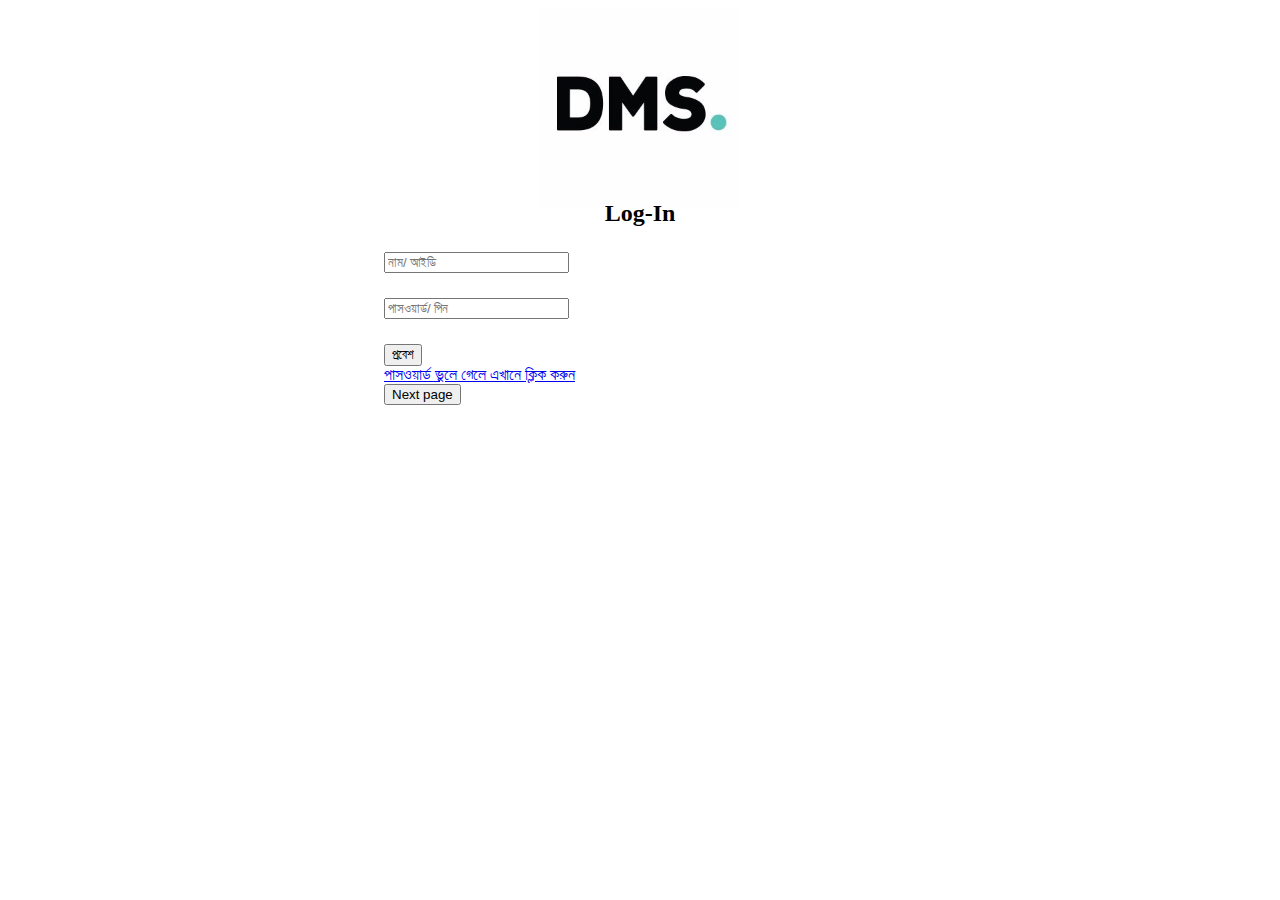
<file: index.html>
<!doctype html>
<html lang="en">
<head>
    <!-- Required meta tags -->
    <meta charset="utf-8">
    <meta name="viewport" content="width=device-width, initial-scale=1, shrink-to-fit=no">

    <script src="https://ajax.googleapis.com/ajax/libs/jquery/3.2.1/jquery.min.js"></script>
    <script src="https://maxcdn.bootstrapcdn.com/bootstrap/3.3.7/js/bootstrap.min.js"></script>
    <!-- Bootstrap CSS -->
    <link rel="stylesheet" href="https://maxcdn.bootstrapcdn.com/bootstrap/4.0.0-beta.3/css/bootstrap.min.css" integrity="sha384-Zug+QiDoJOrZ5t4lssLdxGhVrurbmBWopoEl+M6BdEfwnCJZtKxi1KgxUyJq13dy" crossorigin="anonymous">
    <link rel="stylesheet" href="style.css">

</head>
<body>
<div></div>
<div class="container">
    <div class="row " >

        <img src="assets/8SR29tIy_400x400.jpg" style="height: 200px; width: 200px; margin-left: 42%; margin2-bottom: 15px">


        <div class="Absolute-Center is-Responsive">
            <div class="col-sm-12 col-md-12 col-md-offset-1">
                <h2 style="text-align: center">Log-In</h2>
                <form action="" id="loginForm">

                    <div class="form-group input-group margin1">
                        <span class="input-group-addon"></span>
                        <input class="form-control" type="text" name='' placeholder="নাম/ আইডি"/>
                    </div>
                    <div class="form-group input-group margin1">
                        <span class="input-group-addon"><i class="glyphicon glyphicon-lock"></i></span>
                        <input class="form-control" type="password" name='' placeholder="পাসওয়ার্ড/ পিন"/>
                    </div>
                    <div class="form-group margin1">
                        <button type="button" class="btn btn-dark btn-block">প্রবেশ</button>
                    </div>
                    <div class="form-group text-center">
                        <a href="#">পাসওয়ার্ড ভুলে গেলে এখানে ক্লিক করুন</a>
                    </div>

                </form>
                <a href="admin.html"><button class="btn btn-primary">Next page</button></a>

            </div>
        </div>
    </div>
</div>





<!-- Optional JavaScript -->
<!-- jQuery first, then Popper.js, then Bootstrap JS -->
</body>
</html>
</file>
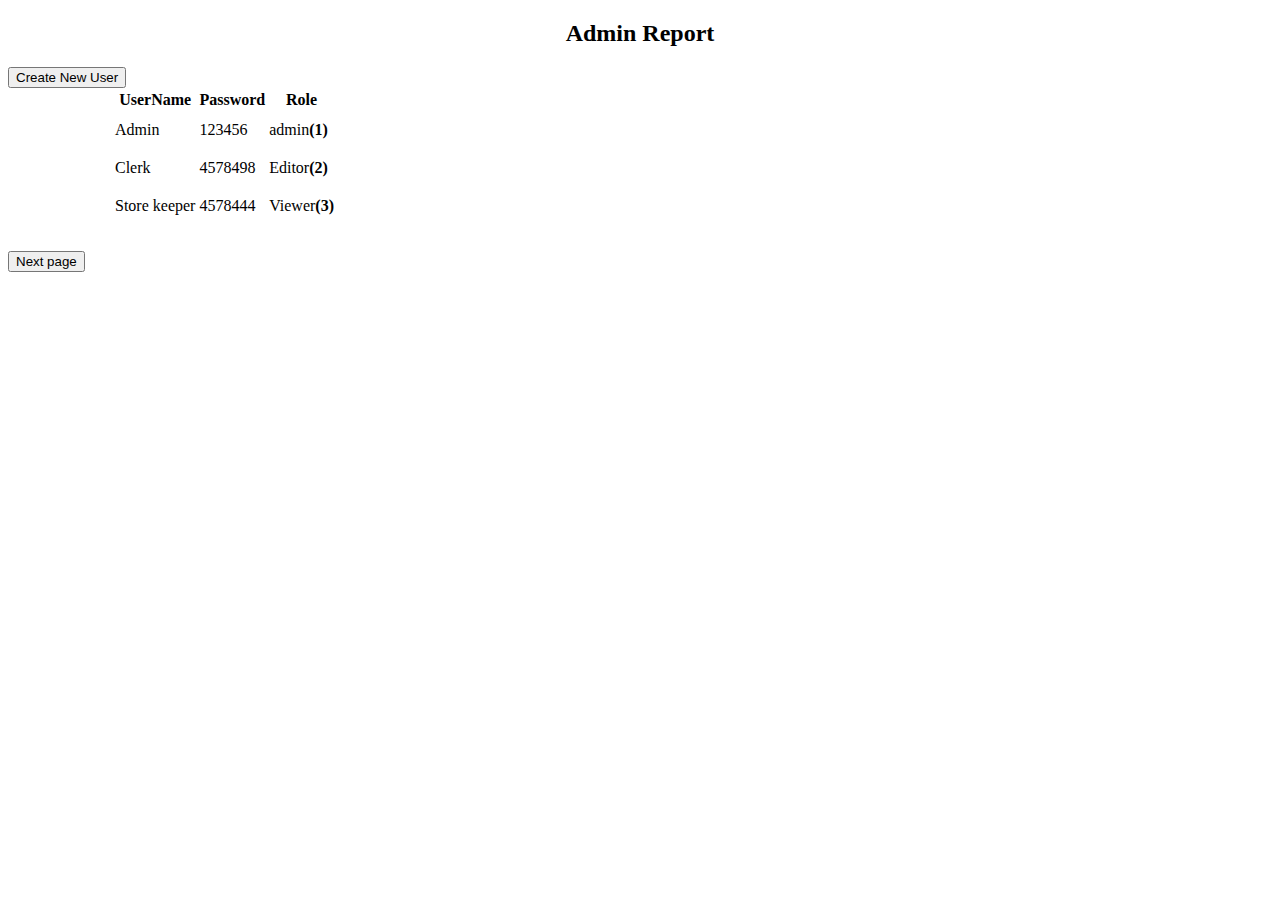
<file: admin.html>
<!doctype html>
<html lang="en">
<head>
    <meta charset="utf-8">
    <meta name="viewport" content="width=device-width, initial-scale=1, shrink-to-fit=no">
    <script href="https://ajax.googleapis.com/ajax/libs/jquery/3.2.1/jquery.min.js"></script>
    <script href="https://maxcdn.bootstrapcdn.com/bootstrap/3.3.7/js/bootstrap.min.js"></script>

    <link rel="stylesheet" href="https://maxcdn.bootstrapcdn.com/bootstrap/4.0.0-beta.3/css/bootstrap.min.css" integrity="sha384-Zug+QiDoJOrZ5t4lssLdxGhVrurbmBWopoEl+M6BdEfwnCJZtKxi1KgxUyJq13dy" crossorigin="anonymous">
    <link rel="stylesheet" href="style.css">
    <link rel="stylesheet" href="https://use.fontawesome.com/releases/v5.1.0/css/all.css" integrity="sha384-lKuwvrZot6UHsBSfcMvOkWwlCMgc0TaWr+30HWe3a4ltaBwTZhyTEggF5tJv8tbt" crossorigin="anonymous">

</head>
<body>
<div class="container">
    <div class=" " >
        <div class=" is-Responsive">
            <div class="col-sm-12 col-md-12 col-md-offset-1">
                <h2 style="text-align: center">Admin Report</h2>

                <div class="panel panel-default panel-table">
                    <div class="panel-heading">
                        <div class="row">

                            <div class="col col-xs-6 text-right">
                                <button type="button" class="btn btn-sm btn-primary btn-create">Create New User</button>
                            </div>
                        </div>
                    </div>
                    <div class="panel-body">
                        <table class="table table-bordered ">
                            <thead>
                            <tr>
                                <th class="w-25"><em class="fa fa-cog"></em></th>
                                <th>UserName</th>
                                <th>Password</th>
                                <th>Role</th>
                            </tr>
                            </thead>
                            <tbody>
                            <tr>
                                <td align="center">
                                    <a class="btn btn-info"><em class="fas fa-pencil-alt"></em></a>
                                    <a class="btn btn-danger"><em class="fa fa-trash"></em></a>
                                </td>
                                <td class="hidden-xs">Admin</td>
                                <td>123456</td>
                                <td>admin<b>(1)</b></td>
                            </tr>
                            <tr>
                                <td align="center">
                                    <a class="btn btn-info"><em class="fas fa-pencil-alt"></em></a>
                                    <a class="btn btn-danger"><em class="fa fa-trash"></em></a>
                                </td>
                                <td class="hidden-xs">Clerk</td>
                                <td>4578498</td>
                                <td>Editor<b>(2)</b></td>
                            </tr>
                            <tr>
                                <td align="center">
                                    <a class="btn btn-info"><em class="fas fa-pencil-alt"></em></a>
                                    <a class="btn btn-danger"><em class="fa fa-trash"></em></a>
                                </td>
                                <td class="hidden-xs">Store keeper</td>
                                <td>4578444</td>
                                <td>Viewer<b>(3)</b></td>
                            </tr>
                            </tbody>
                        </table>
                    </div>
                    <div class="col col-xs-6 text-right">
                        <a href="entry.html"><button class="btn btn-primary margin1 text-right">Next page</button></a>

                    </div>
                </div>
            </div>
            </div>
        </div>
    </div>
</body>
</html>
</file>
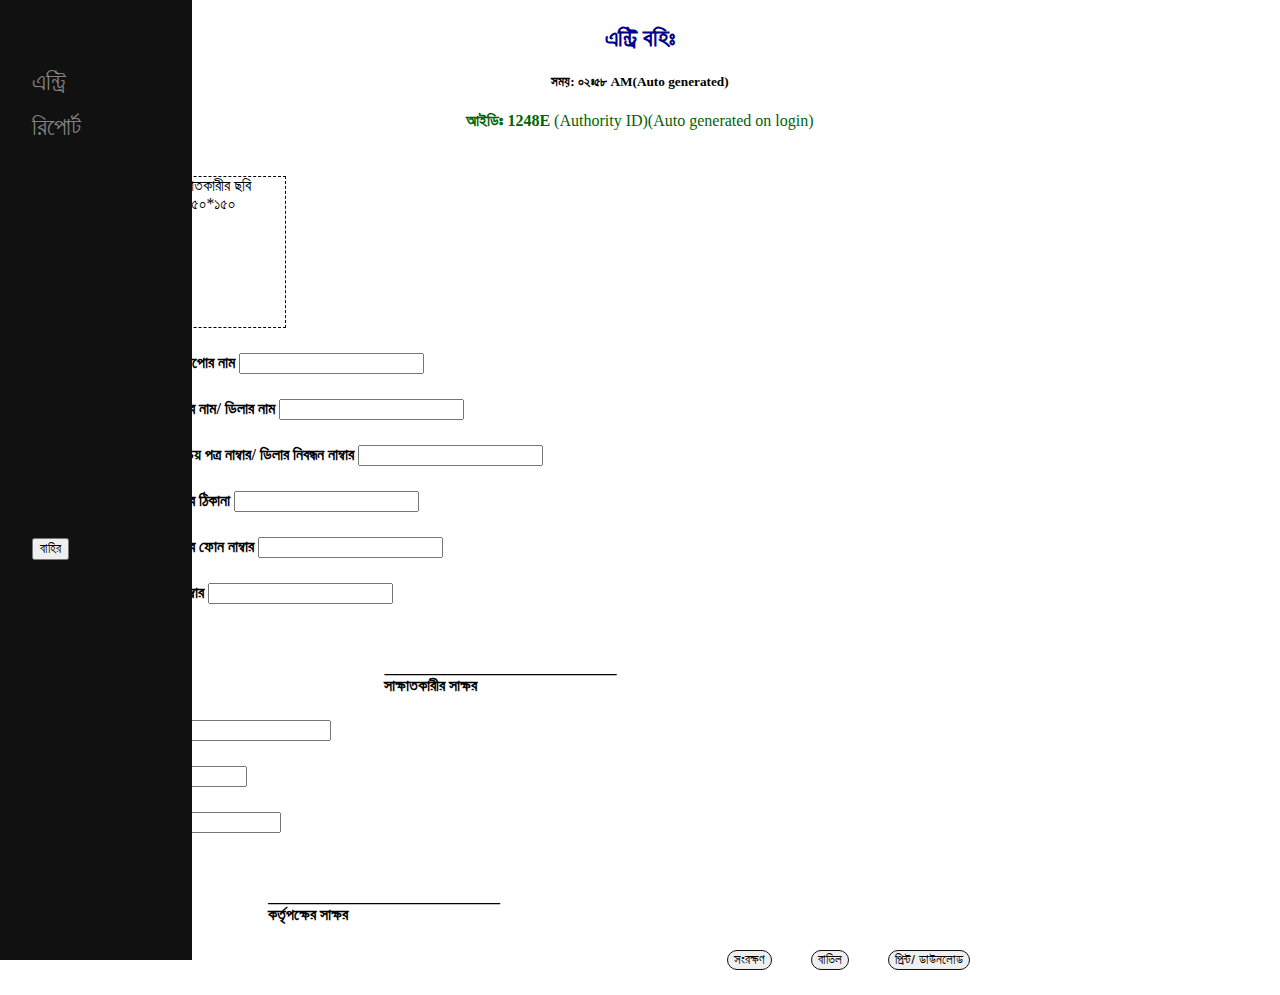
<file: entry.html>
<!doctype html>
<html lang="en">
<head>
    <meta charset="utf-8">
    <meta name="viewport" content="width=device-width, initial-scale=1, shrink-to-fit=no">
    <script href="https://ajax.googleapis.com/ajax/libs/jquery/3.2.1/jquery.min.js"></script>
    <script href="https://maxcdn.bootstrapcdn.com/bootstrap/3.3.7/js/bootstrap.min.js"></script>

    <link rel="stylesheet" href="https://maxcdn.bootstrapcdn.com/bootstrap/4.0.0-beta.3/css/bootstrap.min.css" integrity="sha384-Zug+QiDoJOrZ5t4lssLdxGhVrurbmBWopoEl+M6BdEfwnCJZtKxi1KgxUyJq13dy" crossorigin="anonymous">
    <link rel="stylesheet" href="style.css">
    <link rel="stylesheet" href="https://use.fontawesome.com/releases/v5.1.0/css/all.css" integrity="sha384-lKuwvrZot6UHsBSfcMvOkWwlCMgc0TaWr+30HWe3a4ltaBwTZhyTEggF5tJv8tbt" crossorigin="anonymous">

</head>
<body>
<div class="container">
<div class="sidenav">
        <a href="entry.html">এন্ট্রি</a>
        <a href="report.html">রিপোর্ট</a>
       <a href="index.html"><button style="margin-top: 250%" class="btn btn-danger">বাহির</button> </a>
</div>
<div>
<div>
    <h2 class="margin1" style="text-align: center; color: darkblue;">এন্ট্রি বহিঃ</h2>
    <h5 style="text-align: center;">সময়: ০২ঃ৫৮ AM(Auto generated)</h5>
    <p style="text-align: center; color: darkgreen"><b>আইডিঃ 1248E</b> (Authority ID)(Auto generated on login) </p>




<div style="text-align: center;" >
        <div style="margin-left: 10%">
                <form>
                    <div class="form-row">
                    <div class=" form-group boxed">
                        সাক্ষাতকারীর ছবি</br>
                        ১৫০*১৫০
                    </div>
                    </div>
                </form>
            </div>
    <form style="text-align: left;">
        <div class="form-row">
         <div class="form-group col-md-5" style="margin-left: 10%; margin-top: 2%">
        <div><span><b>টার্মিনাল/ ডিপোর নাম </b></span> <input class="form-control form-control-sm" type="text"></div>
        <div class="margin1"><span><b>সাক্ষাতকারীর নাম/ ডিলার নাম </b></span> <input class="form-control form-control-sm" type="text"></div>
        <div class="margin1"><span><b> জাতীয় পরিচয় পত্র নাম্বার/ ডিলার নিবন্ধন নাম্বার</b></span> <input class="form-control form-control-sm" type="text"></div>
        <div class="margin1"><span><b>সাক্ষাতকারীর ঠিকানা </b></span> <input class="form-control form-control-sm" type="text"></div>
        <div class="margin1"><span><b>সাক্ষাতকারীর ফোন নাম্বার </b></span> <input class="form-control form-control-sm" type="text"></div>
        <div class="margin1"><span><b>যানবাহন নাম্বার</b></span> <input class="form-control form-control-sm" type="text"></div>
             <div style="margin-left: 250px">
                 <div style="margin-top: 55px"><span><b>_____________________________</b></span></div>
                 <div><span><b>সাক্ষাতকারীর সাক্ষর </b></span></div>
             </div>

    </div>
    <div class="col-md-5" style=" margin-left: 10px; margin-top: 2%">
        <div><span><b>সাক্ষাত কার্যনির্বাহকের নাম</b></span> <input class="form-control form-control-sm" type="text"></div>
        <div class="margin1"><span><b>অধিদপ্তর</b></span> <input class="form-control form-control-sm" type="text" ></div>
        <div class="margin1"><span><b>সাক্ষাতের কারন</b></span> <input class="form-control form-control-sm" type="text"></div>

        <div style="margin-left: 250px;">
        <div style="margin-top: 55px"><span><b>_____________________________</b></span></div>
        <div><span><b>কর্তৃপক্ষের সাক্ষর </b></span></div>
        </div>
    </div>
    </div>
       
    </form>
    <div class="btn-group col-md-6" style="margin-left: 33%; margin-bottom: 2%; margin-top: 2%">
        <a href="report.html"><button type="button" class="btn btn-success btn-lg" style="border: 1px solid #111111; border-radius: 25px">সংরক্ষণ</button></a>
        <button type="button" class="btn btn-warning" style="margin-left:35px; border: 1px solid #111111; border-radius: 25px">বাতিল</button>
        <button type="button" class="btn btn-info" style="margin-left:35px; border: 1px solid #111111; border-radius: 25px">প্রিন্ট/ ডাউনলোড</button>

    </div>
</div>





</body>
</html>
</file>
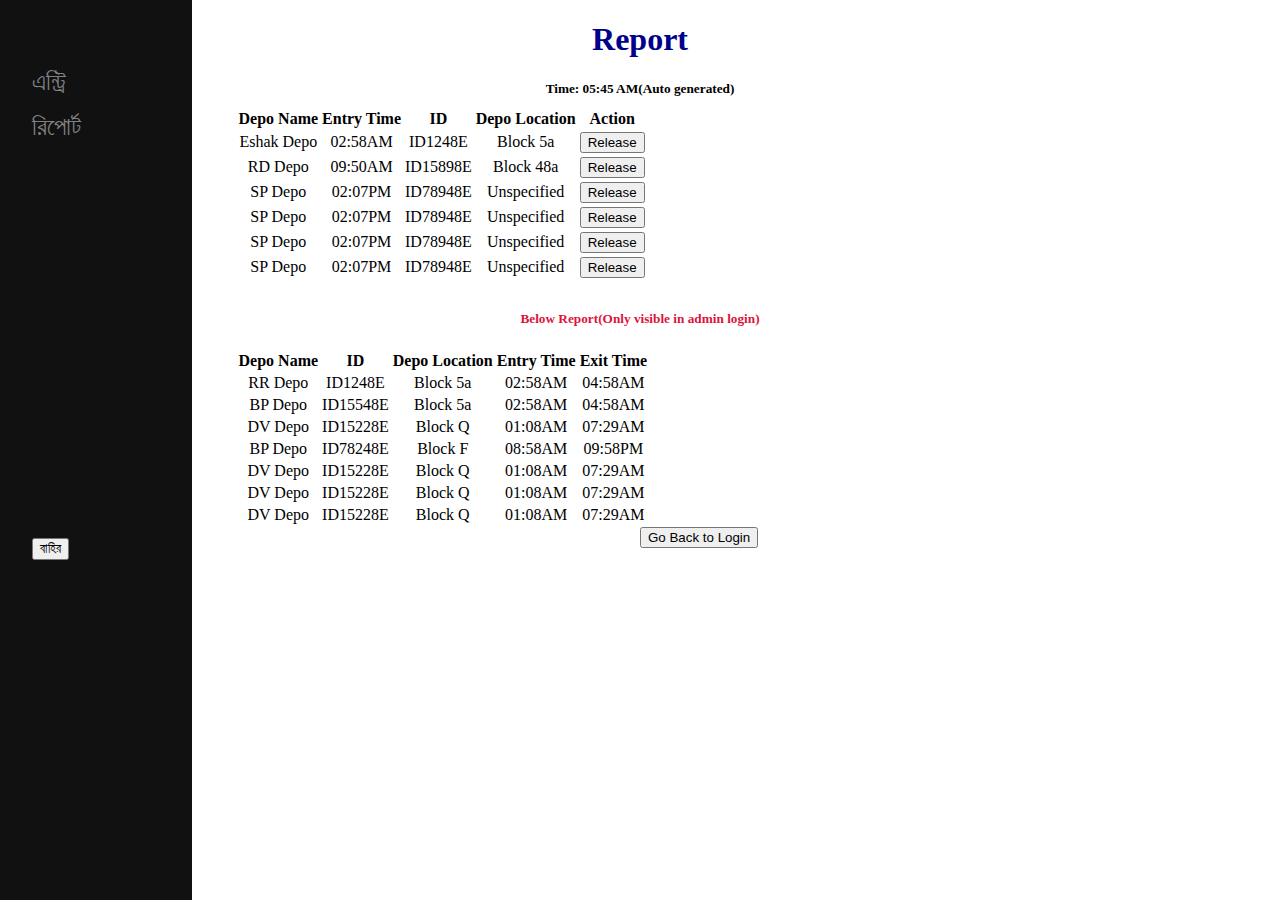
<file: report.html>
<!doctype html>
<html lang="en">
<head>
    <meta charset="utf-8">
    <meta name="viewport" content="width=device-width, initial-scale=1, shrink-to-fit=no">
    <script href="https://ajax.googleapis.com/ajax/libs/jquery/3.2.1/jquery.min.js"></script>
    <script href="https://maxcdn.bootstrapcdn.com/bootstrap/3.3.7/js/bootstrap.min.js"></script>

    <link rel="stylesheet" href="https://maxcdn.bootstrapcdn.com/bootstrap/4.0.0-beta.3/css/bootstrap.min.css" integrity="sha384-Zug+QiDoJOrZ5t4lssLdxGhVrurbmBWopoEl+M6BdEfwnCJZtKxi1KgxUyJq13dy" crossorigin="anonymous">
    <link rel="stylesheet" href="style.css">
    <link rel="stylesheet" href="https://use.fontawesome.com/releases/v5.1.0/css/all.css" integrity="sha384-lKuwvrZot6UHsBSfcMvOkWwlCMgc0TaWr+30HWe3a4ltaBwTZhyTEggF5tJv8tbt" crossorigin="anonymous">

</head>
<body>
<div style="text-align: center;">
    <h1 style="color: darkblue">Report</h1>
    <h5 style="margin-bottom: 10px">Time: 05:45 AM(Auto generated)</h5>
</div>
<div class="container">
<div class="sidenav">
    <a href="entry.html">এন্ট্রি</a>
    <a href="report.html">রিপোর্ট</a>
    <a href="index.html"><button style="margin-top: 250%" class="btn btn-danger">বাহির</button> </a>
</div>
</div>
<div class="panel-body" style="margin-left: 18%; margin-right: 2%">
    <table class="table table-hover table-sm table-bordered" style="text-align: center">
        <thead class="thead-dark">
        <tr>
            <th>Depo Name</th>
            <th>Entry Time</th>
            <th>ID</th>
            <th>Depo Location</th>
            <th>Action</th>
        </tr>
        </thead>
        <tbody>
        <tr>
            <td>Eshak Depo</td>
            <td>02:58AM</td>
            <td>ID1248E</td>
            <td>Block 5a</td>
            <td><button class="btn btn-danger">Release</button></td>
        </tr>
        <tr>
            <td>RD Depo</td>
            <td>09:50AM</td>
            <td>ID15898E</td>
            <td>Block 48a</td>
            <td><button class="btn btn-danger">Release</button></td>
        </tr>
        <tr>
            <td>SP Depo</td>
            <td>02:07PM</td>
            <td>ID78948E</td>
            <td>Unspecified</td>
            <td><button class="btn btn-danger">Release</button></td>
        </tr>
        <tr>
            <td>SP Depo</td>
            <td>02:07PM</td>
            <td>ID78948E</td>
            <td>Unspecified</td>
            <td><button class="btn btn-danger">Release</button></td>
        </tr>
        <tr>
            <td>SP Depo</td>
            <td>02:07PM</td>
            <td>ID78948E</td>
            <td>Unspecified</td>
            <td><button class="btn btn-danger">Release</button></td>
        </tr>
        <tr>
            <td>SP Depo</td>
            <td>02:07PM</td>
            <td>ID78948E</td>
            <td>Unspecified</td>
            <td><button class="btn btn-danger">Release</button></td>
        </tr>
        </tbody>
    </table>
</div>
<div>
    <h5 style="text-align: center; margin-top: 30px; color: crimson;">Below Report(Only visible in admin login)</h5>
    <div class="panel-body" style="margin-left: 18%; margin-right: 2%">
        <table class="table table-hover table-sm table-bordered" style="text-align: center">
            <thead>
            <tr>
                <th>Depo Name</th>
                <th>ID</th>
                <th>Depo Location</th>
                <th>Entry Time</th>
                <th>Exit Time</th>
            </tr>
            </thead>
            <tbody>
            <tr>
                <td>RR Depo</td>
                <td> ID1248E </td>
                <td>Block 5a</td>
                <td>02:58AM</td>
                <td>04:58AM</td>

            </tr>
            <tr>
                <td>BP Depo</td>
                <td> ID15548E </td>
                <td>Block 5a</td>
                <td>02:58AM</td>
                <td>04:58AM</td>

            </tr>
            <tr>
                <td>DV Depo</td>
                <td> ID15228E </td>
                <td>Block Q</td>
                <td>01:08AM</td>
                <td>07:29AM</td>

            </tr>
            <tr>
                <td>BP Depo</td>
                <td> ID78248E </td>
                <td>Block F</td>
                <td>08:58AM</td>
                <td>09:58PM</td>
            </tr>
            <tr>
                <td>DV Depo</td>
                <td> ID15228E </td>
                <td>Block Q</td>
                <td>01:08AM</td>
                <td>07:29AM</td>

            </tr>
            <tr>
                <td>DV Depo</td>
                <td> ID15228E </td>
                <td>Block Q</td>
                <td>01:08AM</td>
                <td>07:29AM</td>

            </tr>
            <tr>
                <td>DV Depo</td>
                <td> ID15228E </td>
                <td>Block Q</td>
                <td>01:08AM</td>
                <td>07:29AM</td>

            </tr>
            </tbody>
        </table>
    </div>
    <div>
        <a href="index.html" style="margin-left: 50%"><button class="btn btn-primary">Go Back to Login </button></a>
    </div>
</div>





</body>
</html>
</file>
<file: style.css>
.Absolute-Center {
    margin: auto;
    position: absolute;
    top: 0; left: 0; bottom: 0; right: 0;
}
.Absolute-Center.is-Responsive {
    width: 40%;
    height: 60%;
    min-width: 400px;
    padding: 50px;
}
.margin1 {
    margin-top: 25px;
}

/*table*/
.panel-table .panel-body{
    padding:0;
}

.panel-table .panel-body .table-bordered{
    border-style: none;
    margin:0;
}

.panel-table .panel-body .table-bordered > thead > tr > th:first-of-type {
    text-align:center;
    width: 100px;
}

.panel-table .panel-body .table-bordered > thead > tr > th:last-of-type,
.panel-table .panel-body .table-bordered > tbody > tr > td:last-of-type {
    border-right: 0px;
}

.panel-table .panel-body .table-bordered > thead > tr > th:first-of-type,
.panel-table .panel-body .table-bordered > tbody > tr > td:first-of-type {
    border-left: 0px;
}

.panel-table .panel-body .table-bordered > tbody > tr:first-of-type > td{
    border-bottom: 0px;
}

.panel-table .panel-body .table-bordered > thead > tr:first-of-type > th{
    border-top: 0px;
}

.panel-table .panel-footer .pagination{
    margin:0;
}


.panel-table .panel-heading .col h3{
    line-height: 30px;
    height: 30px;
}

.panel-table .panel-body .table-bordered > tbody > tr > td{
    line-height: 34px;
}

/*sidenav*/
.sidenav {
    height: 100%;
    width: 15%;
    position: fixed;
    z-index: 1;
    top: 0;
    left: 0;
    background-color:#111;
    overflow-x: hidden;
    padding-top: 60px;
}

.sidenav a {
    padding: 8px 8px 8px 32px;
    text-decoration: none;
    font-size: 25px;
    color: #818181;
    display: block;
    /*margin-left: 30%;*/
    transition: 0.3s;

}
.sidenav:last-child{
    border-bottom: none;
}


.sidenav a:hover {
    color: #f1f1f1;
}

.boxed {

    border: 1px  black ;
    border-style: dashed;
    height: 150px;
    width:150px;
    margin-top: 4%;
}
</file>
